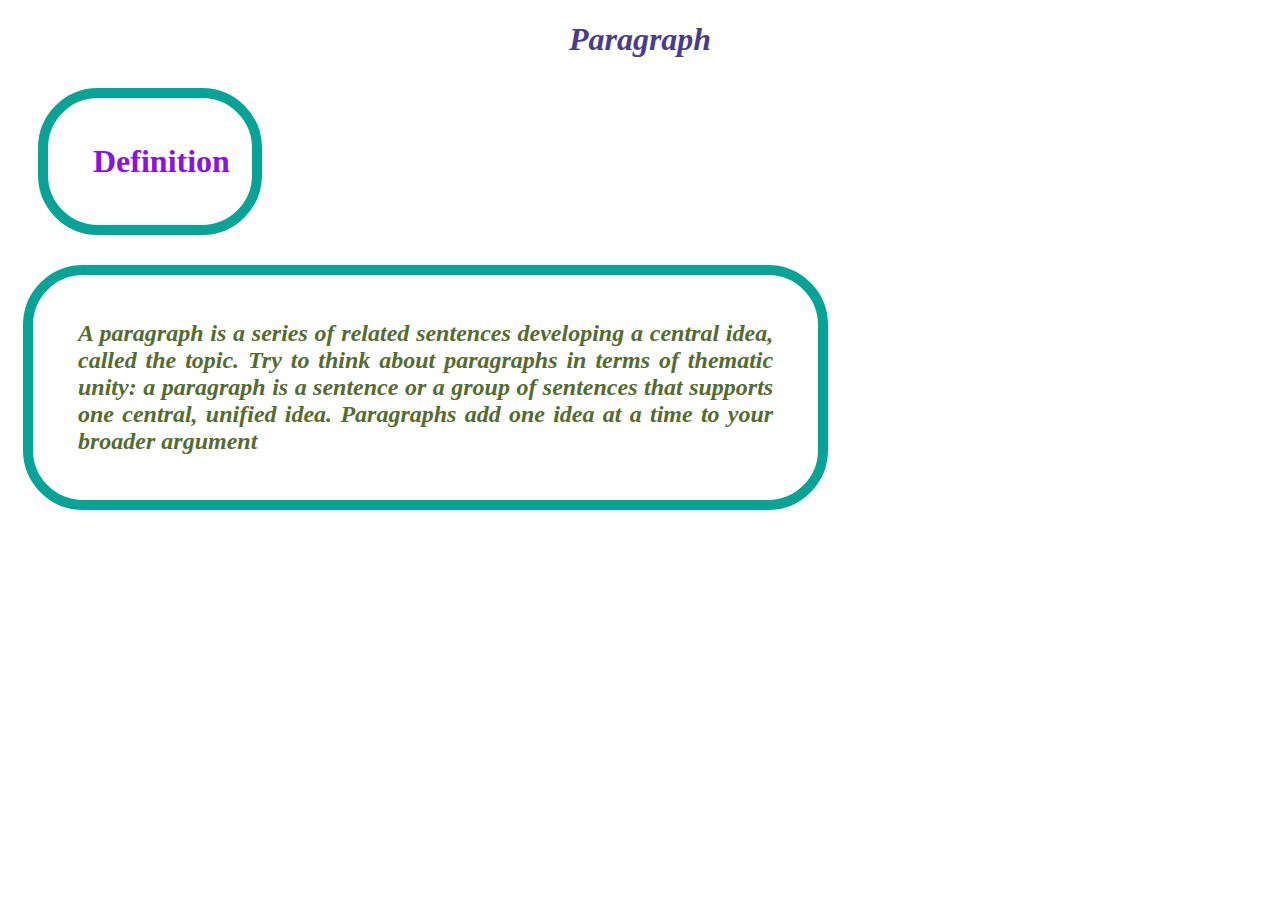
<file: basic html-css/htmlfile.html>
<!DOCTYPE html>
<html lang="en">

<head>
    <meta charset="UTF-8">
    <meta http-equiv="X-UA-Compatible" content="IE=edge">
    <meta name="viewport" content="width=device-width, initial-scale=1.0">
    <title>Paragraph</title>
    <link rel="stylesheet" href="newcss.css">
    <h1 id="idd" style="text-align: center;font-style: italic;">Paragraph</h1>

</head>

<body>
    <h1 class="title">Definition</h1>
    <div>
        <h2 class="para" style="font-style: oblique;">A paragraph is a series of related sentences developing a central idea, called the topic. Try to think about paragraphs in terms of thematic unity: a paragraph is a sentence or a group of sentences that supports one central, unified idea. Paragraphs
            add one idea at a time to your broader argument</h2>
    </div>


</body>

</html>
</file>
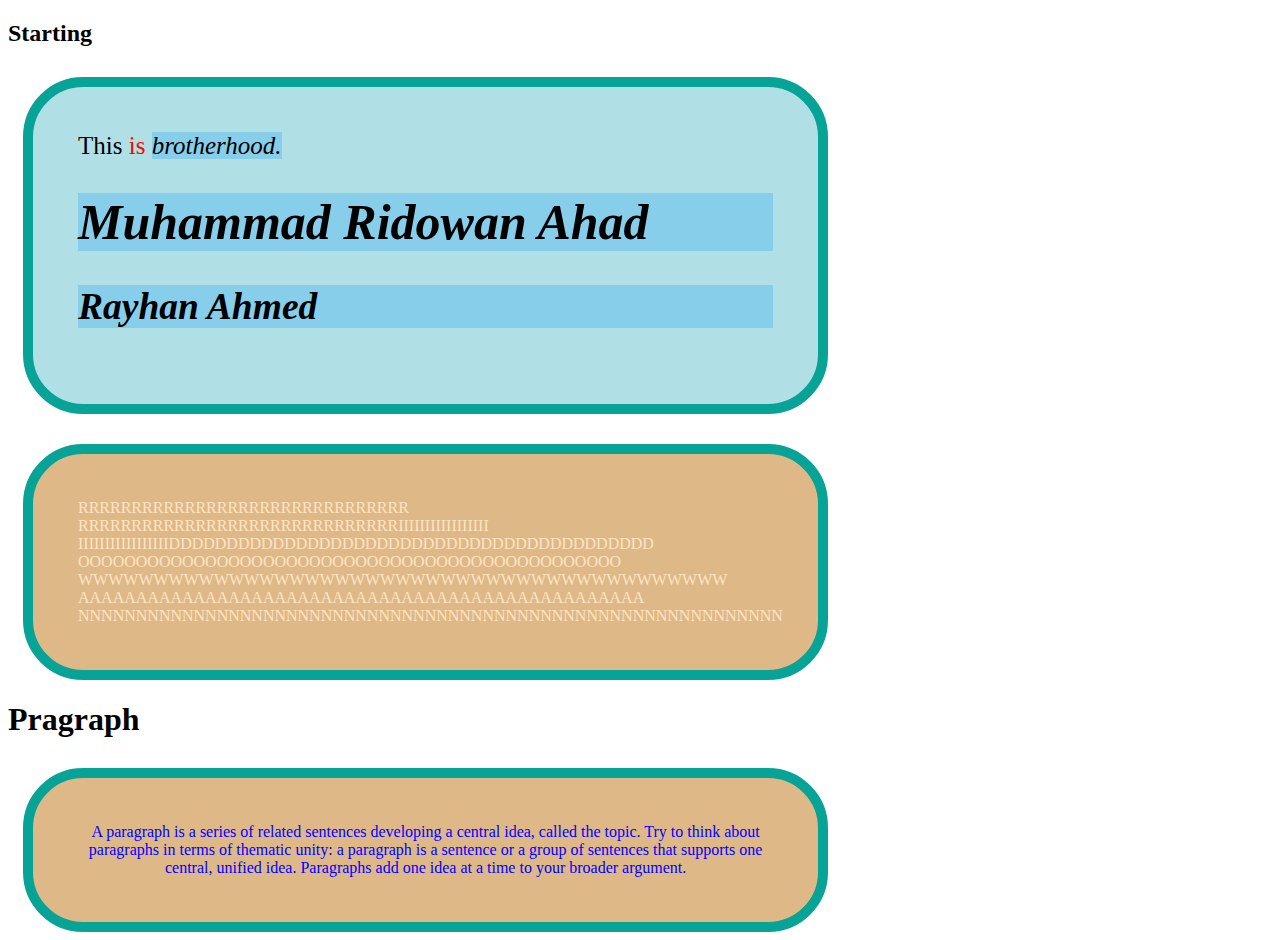
<file: Fist one/new-css.html>
<!DOCTYPE html>
<html>
<meta name="viewport" content="width=device-width, initial-scale=1.0">

<head>
    <style>
        div {
            height: 300px;
            width: 600px;
            background-color: powderblue;
            font-size: 25px;
        }
        
        .ahad {
            color: blueviolet;
            background-color: burlywood;
            width: 800px;
            color: bisque;
        }
        
        div #ridowan {
            background-color: skyblue;
            font-style: italic;
            border: 5px dotted solid black;
        }
        
        .reddd {
            color: red;
        }
        
        .rid {
            border: 10px solid rgb(7, 163, 150);
            border-radius: 60px;
            margin: 30px 15px;
            margin-bottom: 5px;
            /*border size*/
            padding: 45px;
            /*inside border size*/
            width: 55%;
            height: 25%;
            text-align: justify;
        }
        
        .p_align {
            text-align: center;
            color: blue;
        }
    </style>
</head>

<body>

    <h2>Starting</h2>

    <div class="rid">This <span class="reddd"> is</span> <span id="ridowan"> brotherhood.</span>
        <h1 id="ridowan">Muhammad Ridowan Ahad</h1>
        <h2 id="ridowan">Rayhan Ahmed</h2>
    </div>
    <p class="ahad rid">RRRRRRRRRRRRRRRRRRRRRRRRRRRRRRR <br> RRRRRRRRRRRRRRRRRRRRRRRRRRRRRRIIIIIIIIIIIIIIIII <br> IIIIIIIIIIIIIIIIIDDDDDDDDDDDDDDDDDDDDDDDDDDDDDDDDDDDDDDDDDD <br> OOOOOOOOOOOOOOOOOOOOOOOOOOOOOOOOOOOOOOOOOOOOOOO <br> WWWWWWWWWWWWWWWWWWWWWWWWWWWWWWWWWWWWWWWWWWW
        <br> AAAAAAAAAAAAAAAAAAAAAAAAAAAAAAAAAAAAAAAAAAAAAAAAA <br> NNNNNNNNNNNNNNNNNNNNNNNNNNNNNNNNNNNNNNNNNNNNNNNNNNNNNNNNNNNNN</p>
    <h1>Pragraph</h1>
    <p class="ahad  p_align rid">A paragraph is a series of related sentences developing a central idea, called the topic. Try to think about paragraphs in terms of thematic unity: a paragraph is a sentence or a group of sentences that supports one central, unified idea. Paragraphs
        add one idea at a time to your broader argument.</p>



</body>

</html>
</file>
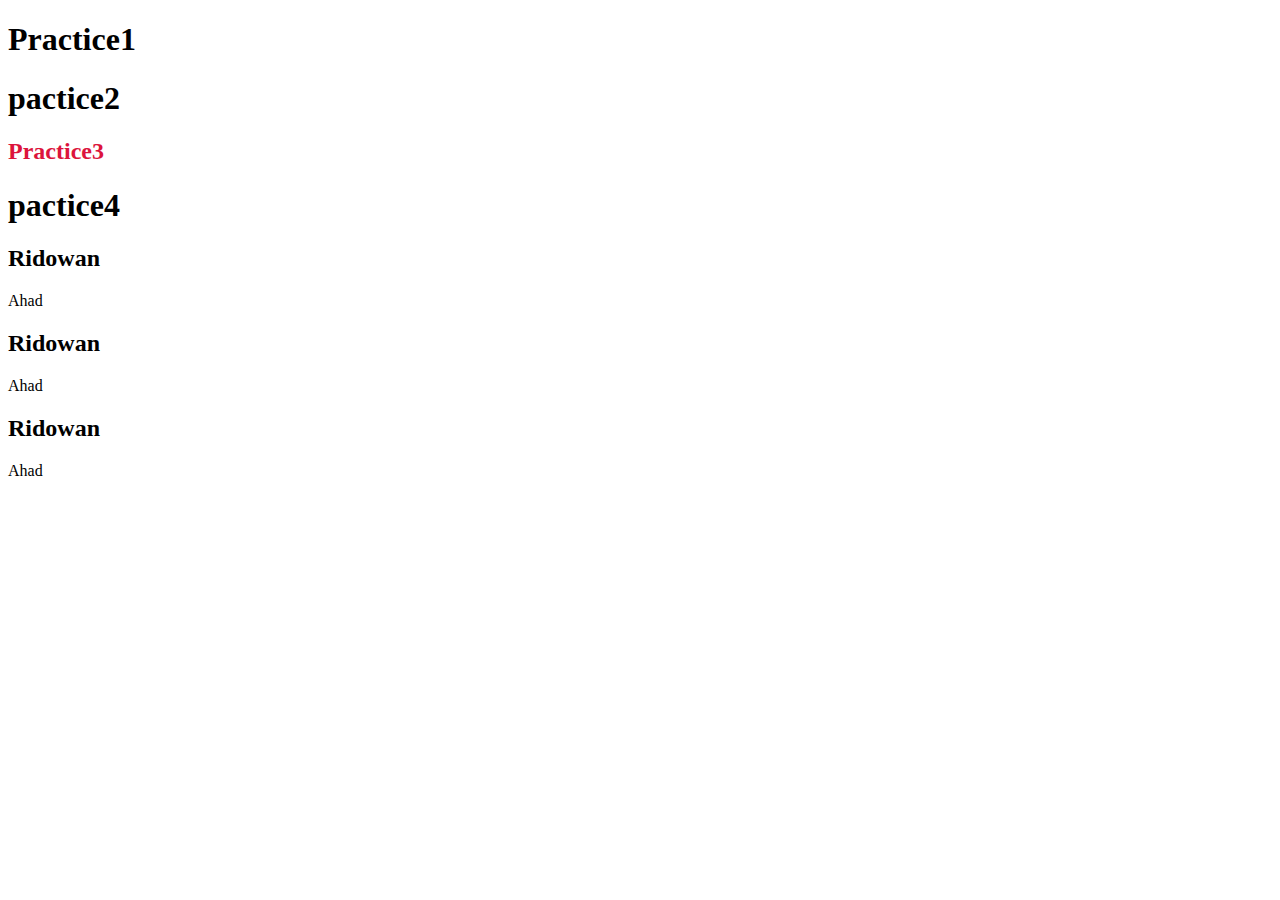
<file: psudho-box/block.html>
<!DOCTYPE html>
<html lang="en">

<head>
    <meta charset="UTF-8">
    <meta http-equiv="X-UA-Compatible" content="IE=edge">
    <meta name="viewport" content="width=device-width, initial-scale=1.0">
    <title>Document</title>
    <style>
        h1:hover {
            color: blue;
            background-color: cadetblue;
            margin-left: 6px;
        }
        
        .namee {
            color: crimson;
            font-size: x-large;
        }
    </style>
</head>

<body>
    <h1>Practice1</h1>
    <h1>pactice2</h1>
    <h1 class="namee">Practice3</h1>
    <h1>pactice4</h1>
    <div>
        <h2>Ridowan</h2>
        <p>Ahad</p>
    </div>
    <div>
        <h2>Ridowan</h2>
        <p>Ahad</p>
    </div>
    <div>
        <h2>Ridowan</h2>
        <p>Ahad</p>
    </div>
</body>

</html>
</file>
<file: basic html-css/newcss.css>
#idd {
     color: darkslateblue;
 }
 
 .title {
     border: 10px solid rgb(7, 163, 150);
     border-radius: 60px;
     margin: 30px 30px;
     margin-bottom: 5px;
     /*border size*/
     padding: 45px;
     /*inside border size*/
     width: 9%;
     height: 25%;
     text-align: center;
     color: rgb(136, 19, 231);
 }
 
 .para {
     border: 10px solid rgb(7, 163, 150);
     border-radius: 60px;
     margin: 30px 15px;
     margin-bottom: 5px;
     /*border size*/
     padding: 45px;
     /*inside border size*/
     width: 55%;
     height: 25%;
     text-align: justify;
     color: darkolivegreen;
 }
</file>
